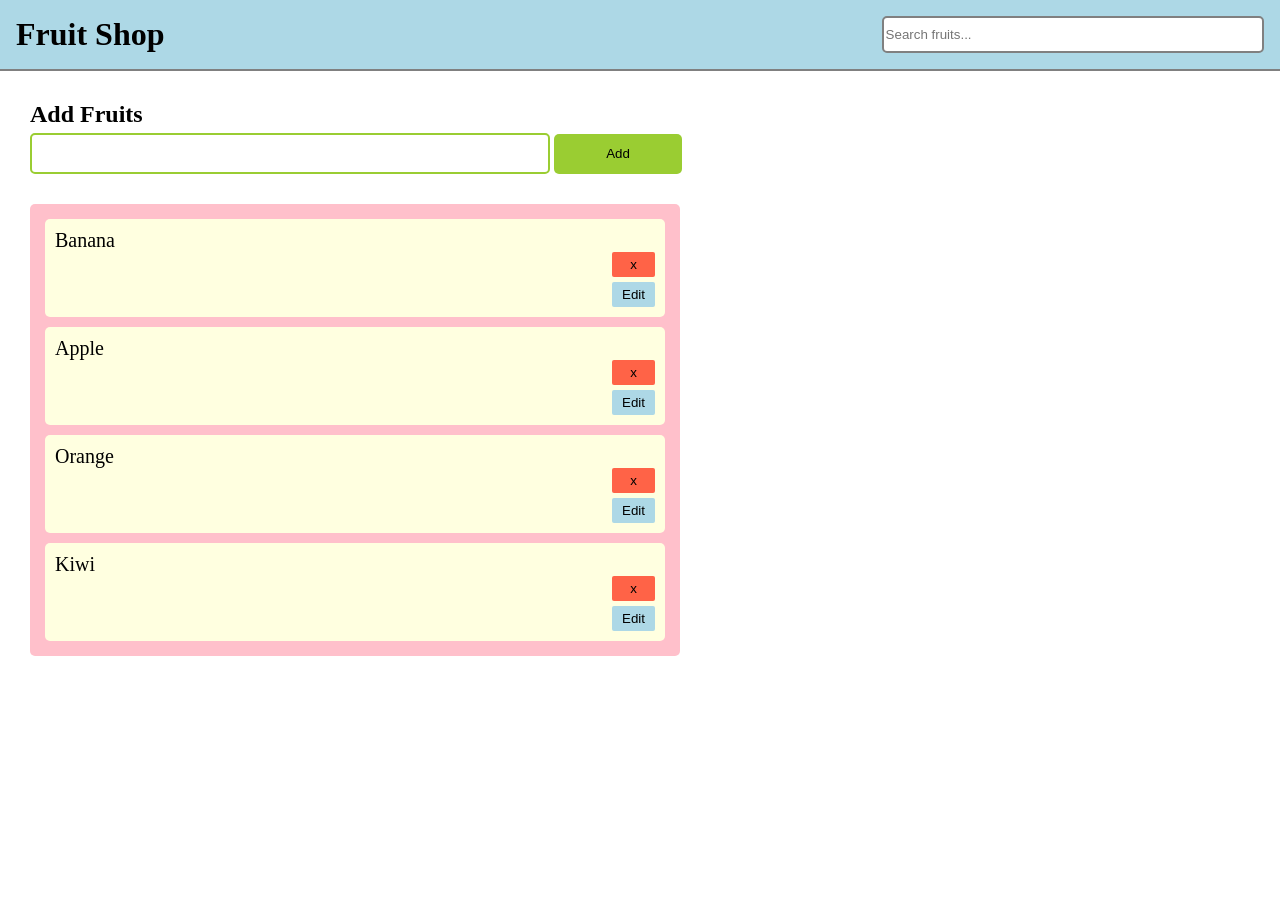
<file: AddandDeleteFruits/index.html>
<!DOCTYPE html>
<html lang="en">
  <head>
    <meta charset="UTF-8" />
    <meta http-equiv="X-UA-Compatible" content="IE=edge" />
    <meta name="viewport" content="width=device-width, initial-scale=1.0" />
    <title>Document</title>
    <link rel="stylesheet" href="style.css" />
  </head>
  <body style="margin: 0">
    <div id="header" style="padding: 1rem; background-color: lightblue">
      <h1 id="main-heading" style="margin: 0">Fruit Shop</h1>
      <input id="filter" type="text" placeholder="Search fruits..." />
    </div>
    <div>
      <form>
        <h2 id="basket-heading">Add Fruits</h2>
        <input type="text" name="fruit" id="fruit-to-add" />
        <button type="submit">Add</button>
      </form>
      <ul class="fruits">
        <li class="fruit">Banana<button class="delete-btn">x</button>
        <button class="edit-btn">Edit</button></li>
        <li class="fruit">Apple<button class="delete-btn">x</button>
        <button class="edit-btn">Edit</button></li>
        <li class="fruit">Orange<button class="delete-btn">x</button>
        <button class="edit-btn">Edit</button></li>
        <li class="fruit">Kiwi<button class="delete-btn">x</button>
        <button class="edit-btn">Edit</button></li>
      </ul>
    </div>
    <div id="thanks"></div>
  </body>
  <script src="index.js"></script>
</html>
</file>
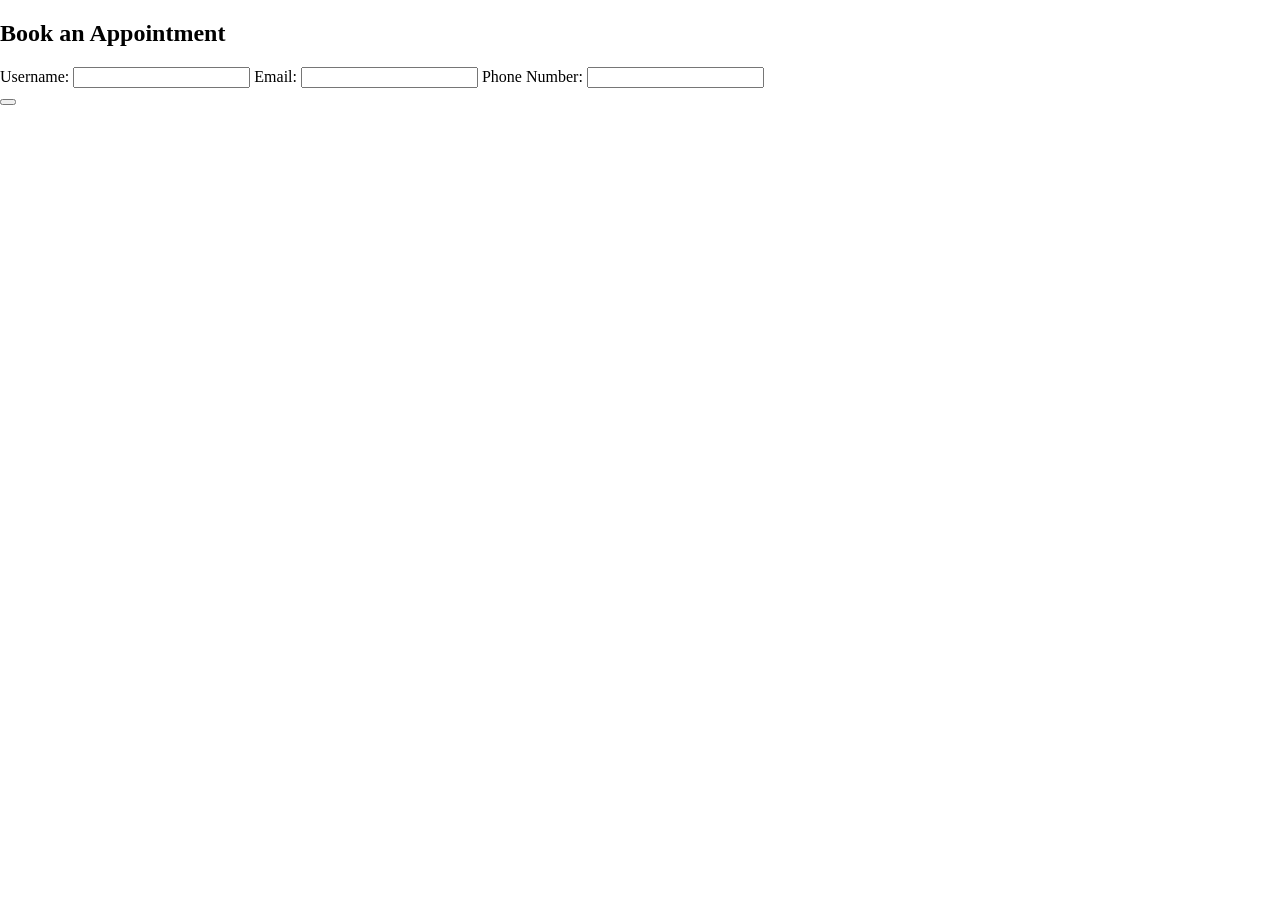
<file: BookAppoinment(UnderstandingLocalStorage)/index.html>
<!DOCTYPE html>
<html lang="en">
  <head>
    <meta charset="UTF-8" />
    <meta http-equiv="X-UA-Compatible" content="IE=edge" />
    <meta name="viewport" content="width=device-width, initial-scale=1.0" />
    <title>Document</title>
  </head>
  <body style="margin: 0">
    <!-- Write your code below -->
    <form onsubmit="saveUserDetails(event)">
      <h2> Book an Appointment</h2>

      <label for="username">Username:</label>
      <input type="text" id="username" name="username" required />

      <label for="email">Email:</label>
      <input type="email" id="email" name="email" required />

      <label for="phone">Phone Number:</label>
      <input type="tel" id="phone" name="phone" required />
       <br>
      <button type="submit" value="Submit" </button>
    </form>
  </body>
  <script src="index.js"></script>
</html>
</file>
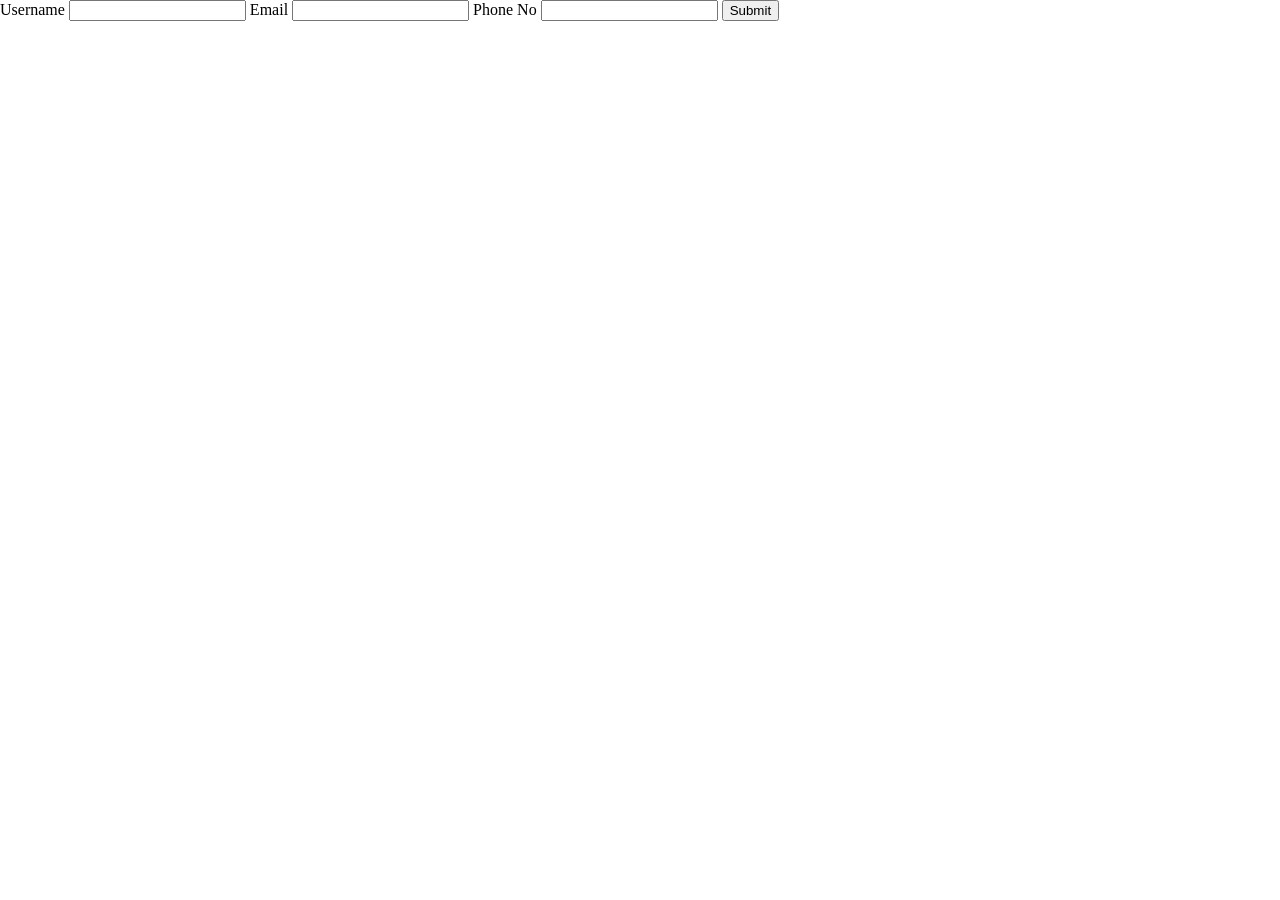
<file: CorrectWayOfStoringInLocalStorage/index.html>
<!DOCTYPE html>
<html lang="en">
  <head>
    <meta charset="UTF-8" />
    <meta http-equiv="X-UA-Compatible" content="IE=edge" />
    <meta name="viewport" content="width=device-width, initial-scale=1.0" />
    <title>Document</title>
  </head>
  <body style="margin: 0">
    <form onsubmit="handleFormSubmit(event)">
      <label for="username">Username</label>
      <input type="text" name="username" id="username" />
      <label for="email">Email</label>
      <input type="email" name="email" id="email" />
      <label for="phone">Phone No</label>
      <input type="tel" name="phone" id="phone" />
      <button type="submit">Submit</button>
    </form>
  </body>
  <script src="index.js"></script>
</html>
</file>
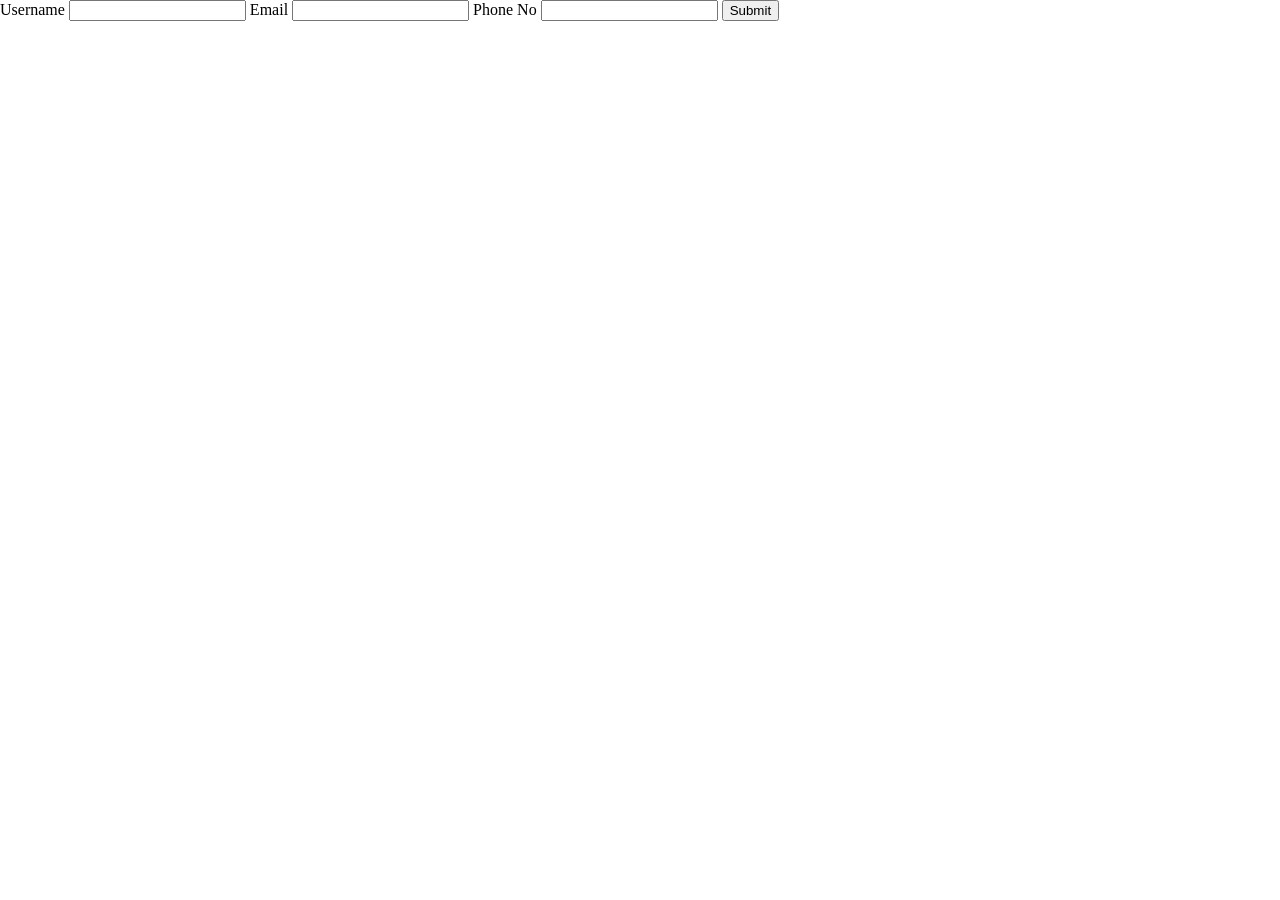
<file: DeleteFunctionality/index.html>
<!DOCTYPE html>
<html lang="en">
  <head>
    <meta charset="UTF-8" />
    <meta http-equiv="X-UA-Compatible" content="IE=edge" />
    <meta name="viewport" content="width=device-width, initial-scale=1.0" />
    <title>Document</title>
  </head>
  <body style="margin: 0">
    <form onsubmit="handleFormSubmit(event)">
      <label for="username">Username</label>
      <input type="text" name="username" id="username" />
      <label for="email">Email</label>
      <input type="email" name="email" id="email" />
      <label for="phone">Phone No</label>
      <input type="tel" name="phone" id="phone" />
      <button type="submit">Submit</button>
    </form>
    <ul id="userDetails "</ul>
  </body>
  <script src="index.js"></script>
</html>
</file>
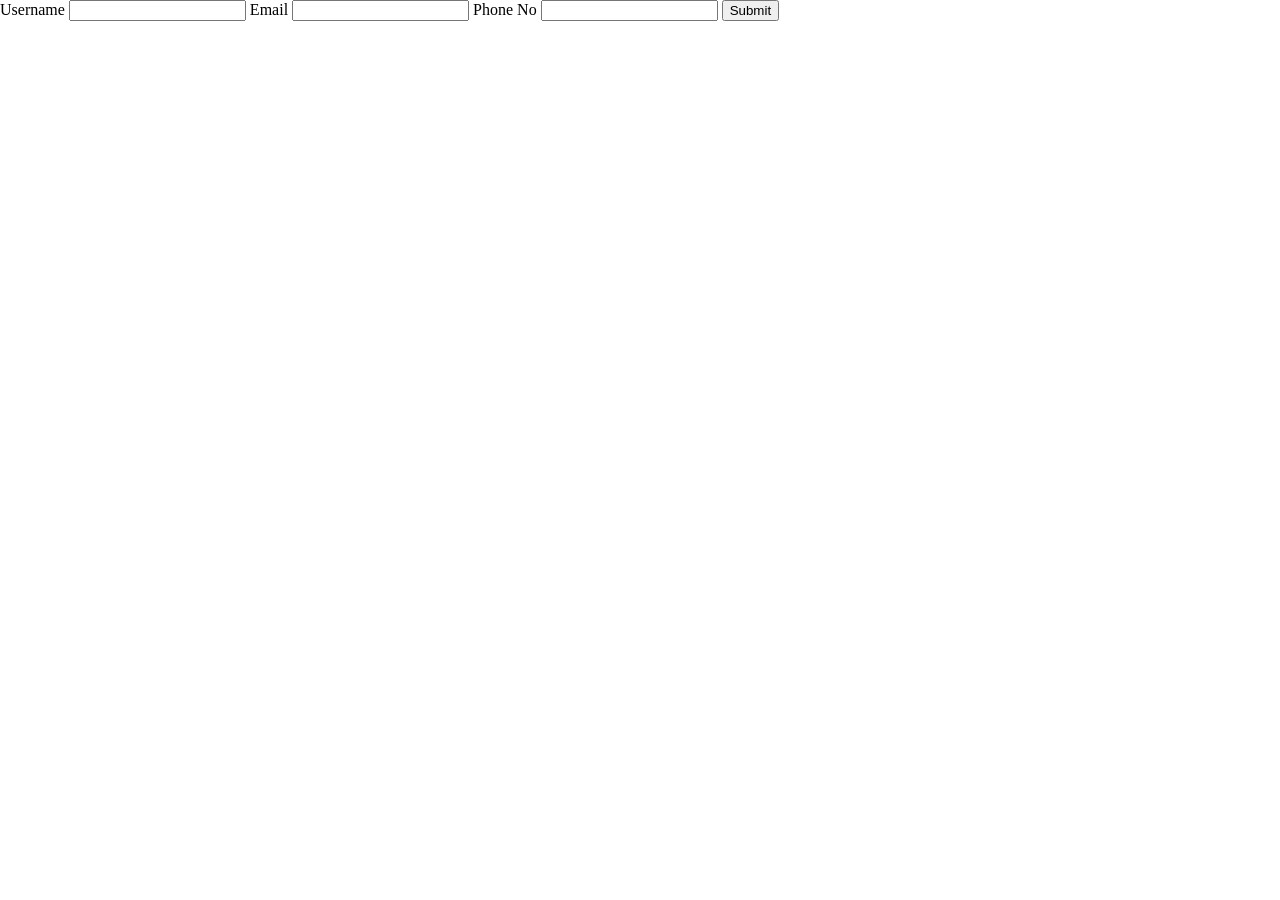
<file: editFunctionality/index.html>
<!DOCTYPE html>
<html lang="en">
  <head>
    <meta charset="UTF-8" />
    <meta http-equiv="X-UA-Compatible" content="IE=edge" />
    <meta name="viewport" content="width=device-width, initial-scale=1.0" />
    <title>Document</title>
  </head>
  <body style="margin: 0">
    <form onsubmit="handleFormSubmit(event)">
      <label for="username">Username</label>
      <input type="text" name="username" id="username" />
      <label for="email">Email</label>
      <input type="email" name="email" id="email" />
      <label for="phone">Phone No</label>
      <input type="tel" name="phone" id="phone" />
      <button type="submit">Submit</button>
    </form>
    <ul id="userDetails"></ul>
  </body>
  <script src="index.js"></script>
</html>
</file>
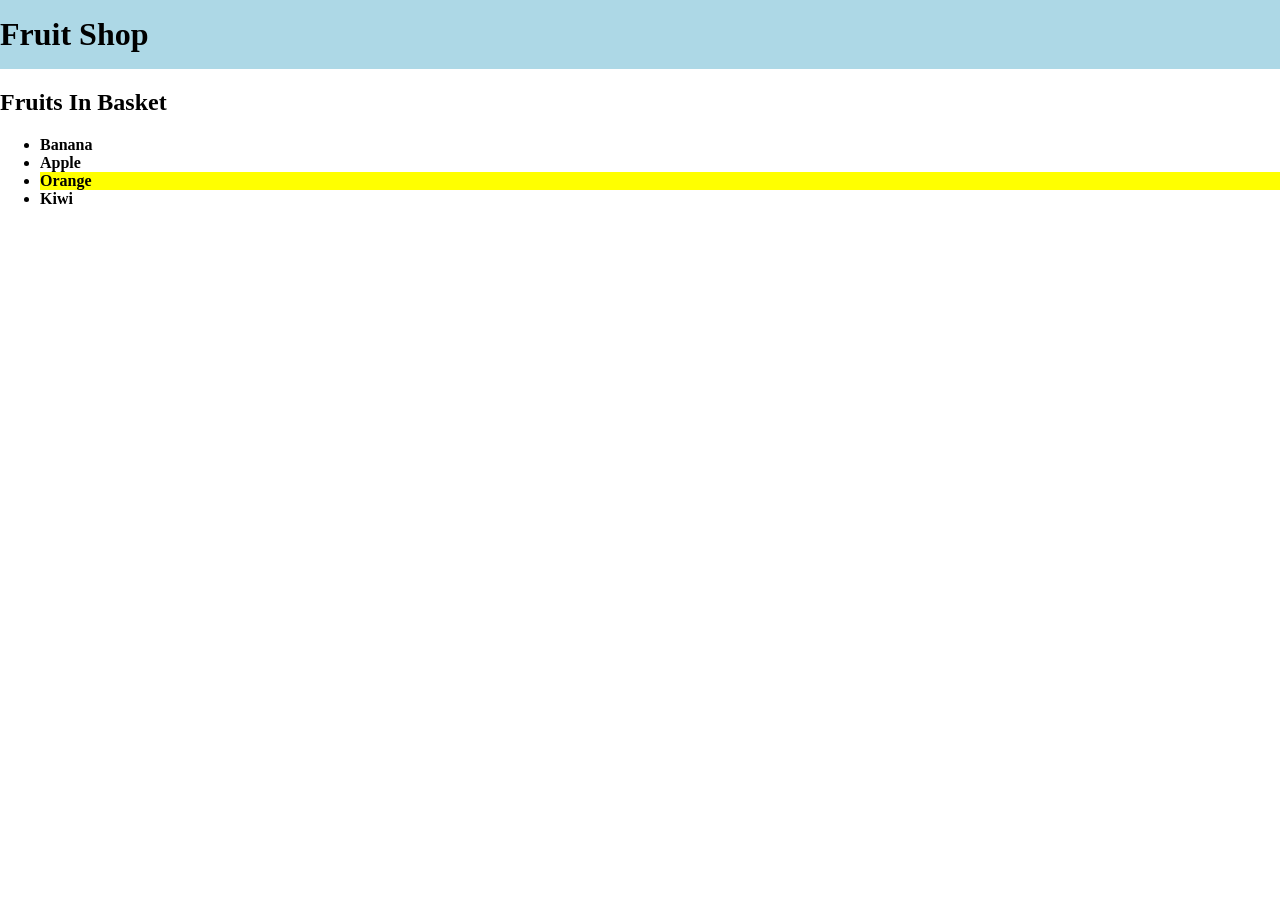
<file: fruitshopbyclassname/index.html>
<!DOCTYPE html>
<html lang="en">
  <head>
    <meta charset="UTF-8" />
    <meta http-equiv="X-UA-Compatible" content="IE=edge" />
    <meta name="viewport" content="width=device-width, initial-scale=1.0" />
    <title>Document</title>
  </head>
  <body style="margin: 0">
    <div id="header" style="padding: 1rem 0; background-color: lightblue">
      <h1 id="main-heading" style="margin: 0">Fruit Shop</h1>
    </div>
    <div>
      <h2 id="basket-heading">Fruits In Basket</h2>
      <ul class="fruits">
        <li class="fruit">Banana</li>
        <li class="fruit">Apple</li>
        <li class="fruit">Orange</li>
        <li class="fruit">Kiwi</li>
      </ul>
    </div>
    <div id="thanks"></div>
  </body>
  <script src="index.js"></script>
</html>
</file>
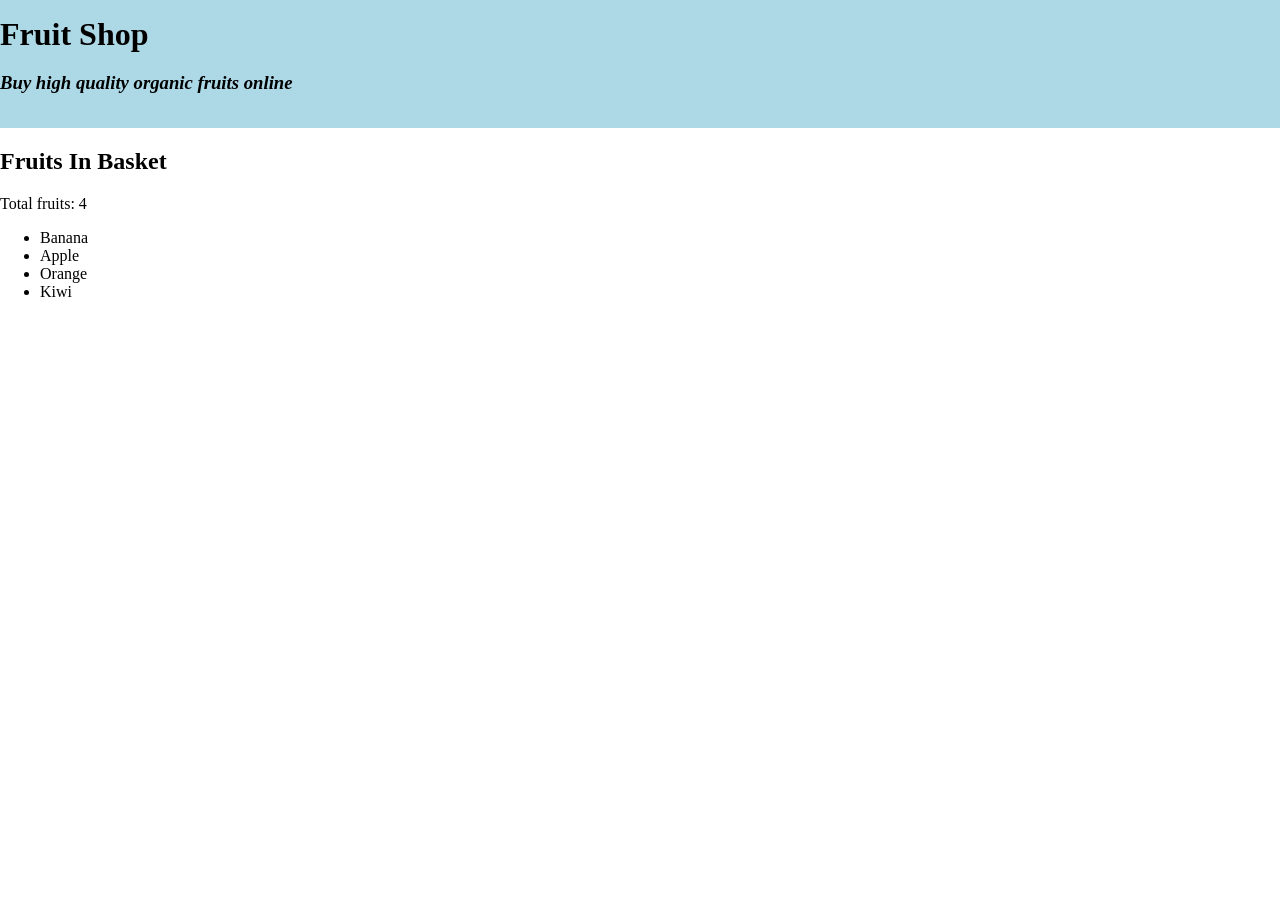
<file: fruitshopCreatingElementsAndDom/index.html>
<!DOCTYPE html>
<html lang="en">
  <head>
    <meta charset="UTF-8" />
    <meta http-equiv="X-UA-Compatible" content="IE=edge" />
    <meta name="viewport" content="width=device-width, initial-scale=1.0" />
    <title>Document</title>
  </head>
  <body style="margin: 0">
    <div id="header" style="padding: 1rem 0; background-color: lightblue">
      <h1 id="main-heading" style="margin: 0">Fruit Shop</h1>
    </div>
    <div>
      <h2 id="basket-heading">Fruits In Basket</h2>
      <ul class="fruits">
        <li class="fruit">Banana</li>
        <li class="fruit">Apple</li>
        <li class="fruit">Orange</li>
        <li class="fruit">Kiwi</li>
      </ul>
    </div>
    <div id="thanks"></div>
  </body>
  <script src="index.js"></script>
</html>
</file>
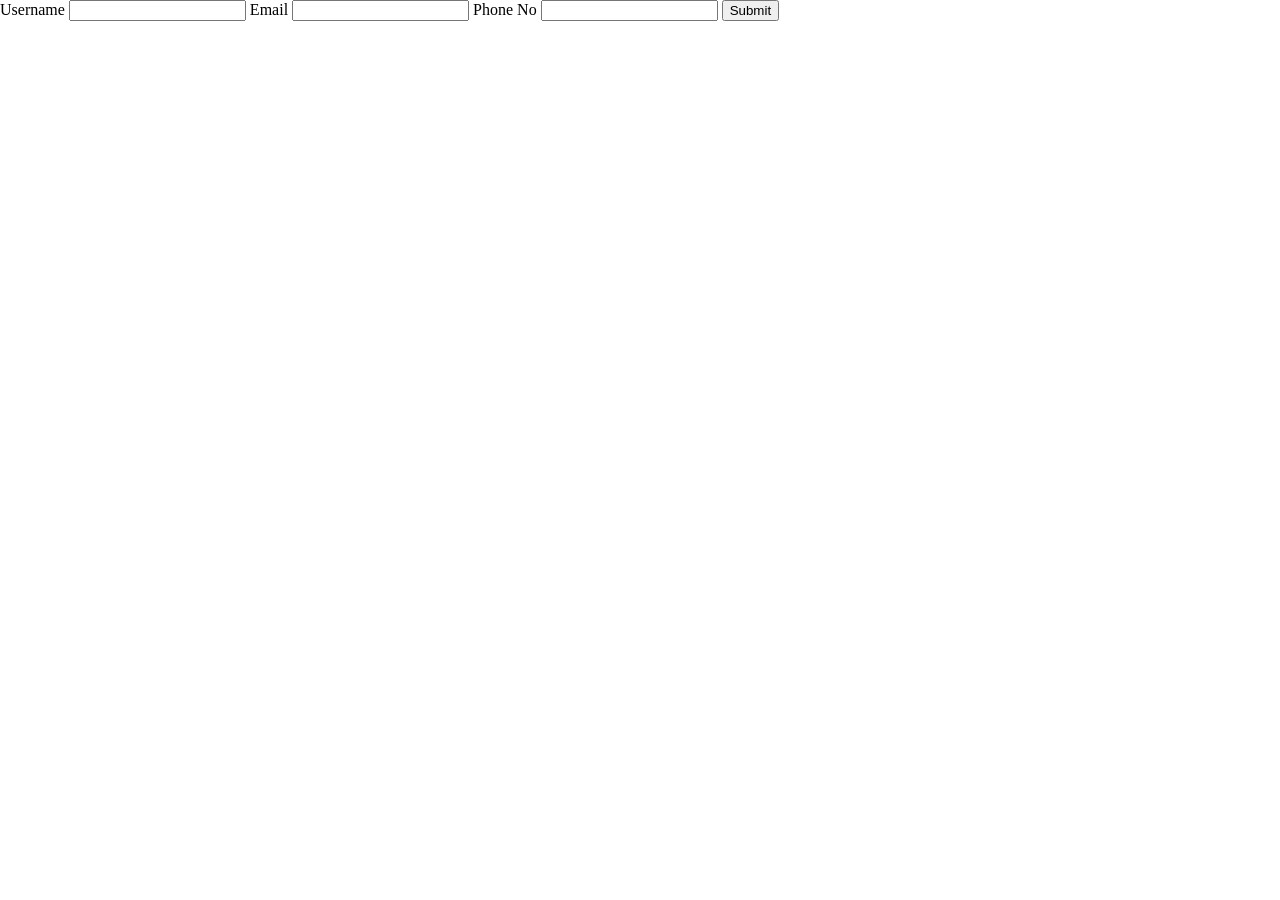
<file: HowToScaleLocalStorage/index.html>
<!DOCTYPE html>
<html lang="en">
  <head>
    <meta charset="UTF-8" />
    <meta http-equiv="X-UA-Compatible" content="IE=edge" />
    <meta name="viewport" content="width=device-width, initial-scale=1.0" />
    <title>Document</title>
  </head>
  <body style="margin: 0">
    <form onsubmit="handleFormSubmit(event)">
      <label for="username">Username</label>
      <input type="text" name="username" id="username" />
      <label for="email">Email</label>
      <input type="email" name="email" id="email" />
      <label for="phone">Phone No</label>
      <input type="tel" name="phone" id="phone" />
      <button type="submit">Submit</button>
    </form>
    <!-- Add Unordered List Element Here -->
    <ul id="userDetails"</ul>
  </body>
  <script src="index.js"></script>
</html>
</file>
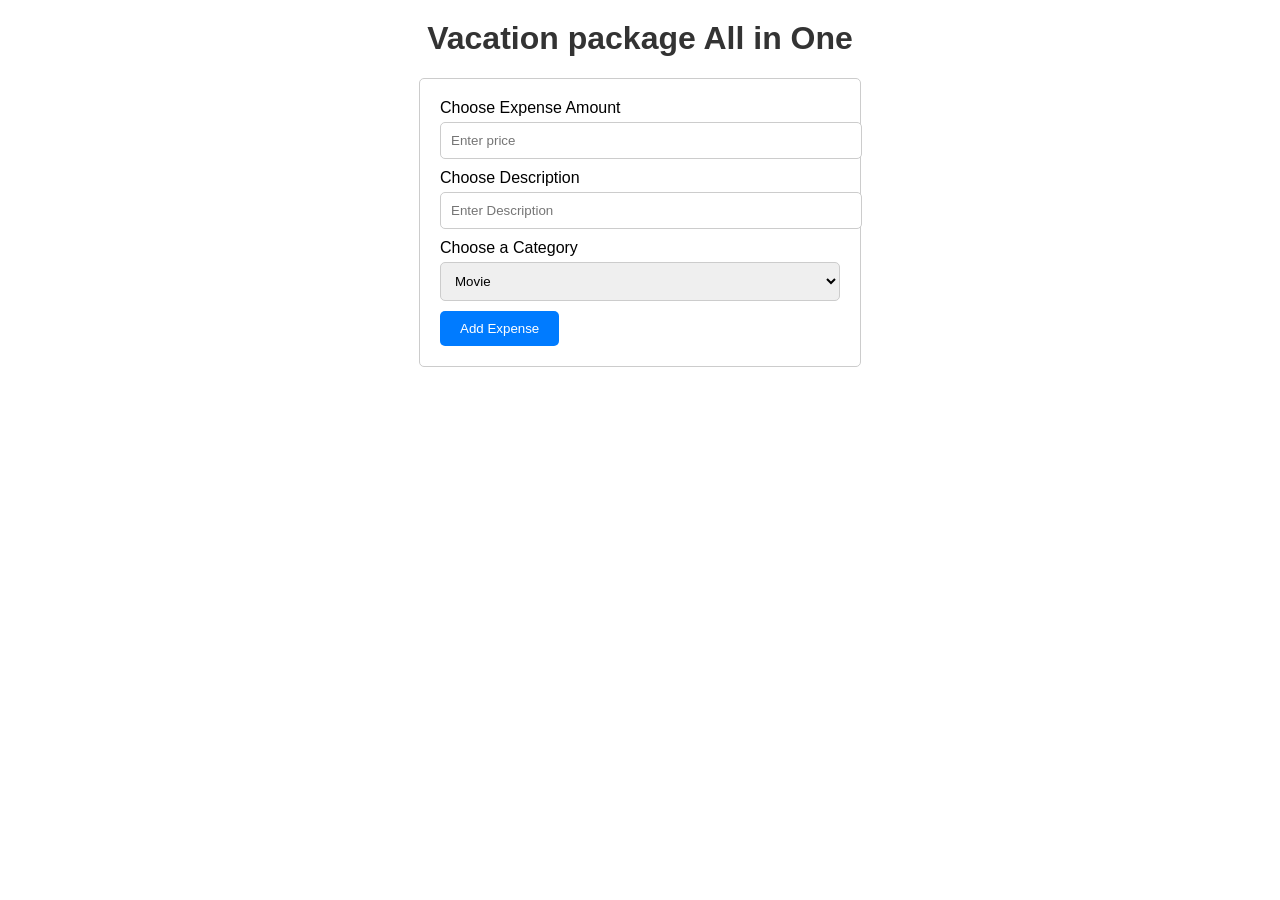
<file: Vacation all in one project on js/index.html>
<!DOCTYPE html>
<html lang="en">
  <head>
    <link rel="stylesheet" href="styles.css" />
    <meta charset="UTF-8" />
    <meta http-equiv="X-UA-Compatible" content="IE=edge" />
    <meta name="viewport" content="width=device-width, initial-scale=1.0" />
    <title>Vacation package</title>

  </head>
  

  <body style="margin: 0">
    <h1>Vacation package All in One</h1>
    <form onsubmit="handleFormSubmit(event)">
      <label for="expenseAmount">Choose Expense Amount</label>
      <input type="text" name="expenseAmount" id="expenseAmount" placeholder="Enter price" />
      <label for="description">Choose Description</label>
      <input type="text" name="description" id="description" placeholder="Enter Description"/>
      <label for="category">Choose a Category</label>
      <select id="category">
        <option value="Movie">Movie</option>
        <option value="Fuel">Fuel</option>
        <option value="Food">Food</option>
        <option value="Electricity">Electricity</option>
      </select>
      <button type="submit">Add Expense</button>
    </form>
    <ul id="userDetails"></ul>
    <script src="index.js"></script>
  </body>
</html>
</file>
<file: AddandDeleteFruits/style.css>
#header {
    display: flex;
    justify-content: space-between;
    border-bottom: 2px solid gray;
  }
  
  #header input {
    width: 30%;
    border: 2px solid gray;
    border-radius: 5px;
  }
  
  h2 {
    margin: 0;
  }
  
  form {
    margin: 30px;
    width: 100%;
  }
  
  form input {
    height: 35px;
    width: 40%;
    border: 2px solid yellowgreen;
    border-radius: 5px;
    margin-top: 5px;
  }
  
  form button {
    height: 40px;
    width: 10%;
    border: none;
    border-radius: 5px;
    margin-top: 5px;
    background-color: yellowgreen;
  }
  
  ul {
    list-style-type: none;
    background-color: pink;
    padding: 5px;
    margin: 0 30px;
    width: 50%;
    border-radius: 5px;
  }
  
  li {
    font-size: 20px;
    padding: 10px;
    margin: 10px;
    border-radius: 5px;
    background-color: lightyellow;
    display: flex;
    flex-direction: column;
    align-items: flex-start;
  }
  
  .delete-btn {
    align-self: flex-end;
    background-color: tomato;
    border: none;
    border-radius: 2px;
    padding: 5px 18px;
  }
  
  .edit-btn {
    align-self: flex-end;
    background-color: lightblue;
    border: none;
    border-radius: 2px;
    padding: 5px 10px;
    margin-top: 5px;
  }
</file>
<file: Vacation all in one project on js/styles.css>
body {
    font-family: Arial, sans-serif;
}

h1 {
    text-align: center;
    margin-top: 20px;
    color: #333;
}

form {
    margin: 20px auto;
    max-width: 400px;
    padding: 20px;
    border: 1px solid #ccc;
    border-radius: 5px;
}

label {
    display: block;
    margin-bottom: 5px;
}

input[type="text"],
select {
    width: 100%;
    padding: 10px;
    margin-bottom: 10px;
    border: 1px solid #ccc;
    border-radius: 5px;
}

button[type="submit"],
button {
    background-color: #007bff;
    color: #fff;
    padding: 10px 20px;
    border: none;
    border-radius: 5px;
    cursor: pointer;
}

button[type="submit"]:hover,
button:hover {
    background-color: #0056b3;
}

ul {
    list-style-type: none;
    padding: 0;
}

li {
    background-color: #f9f9f9;
    padding: 10px;
    margin-bottom: 5px;
    border-radius: 5px;
}

button.delete {
    background-color: #dc3545; /* Red color for delete button */
}

button.delete:hover {
    background-color: #c82333;
}

button.edit {
    background-color: #ffc107;
}

button.edit:hover {
    background-color: #e0a800;
}
</file>
